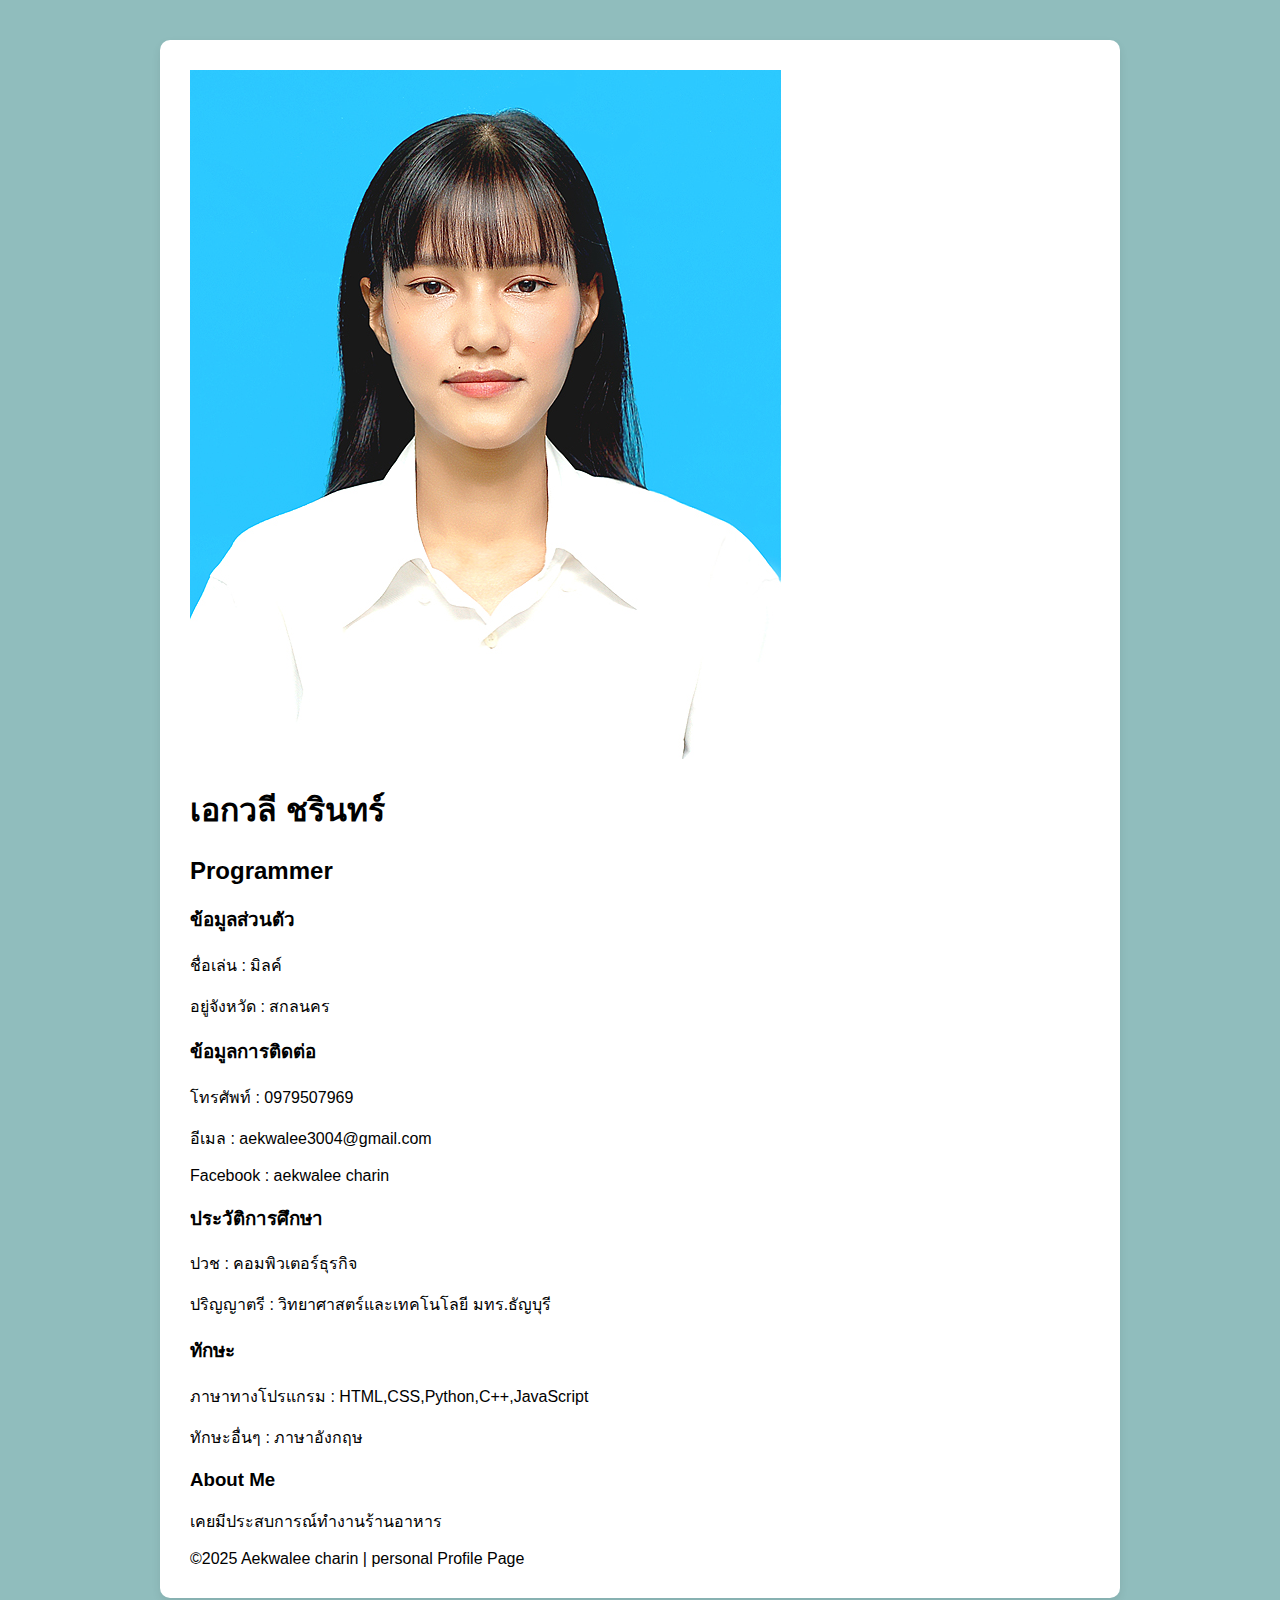
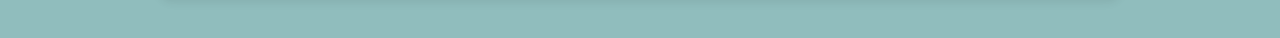
<file: index.html>
<!DOCTYPE html>
<html lang="th">
<head>
    <meta charset="UTF-8">
    <meta name="viewport" content="width=device-width, initial-scale=1.0">
    <title>ประวัติส่วนตัว</title>
</head>
<style>
    /*ตั้งค่าพื้นฐานของหน้าเว็บ*/
    body{
        font-family: 'Segoe UI', Tahoma, Geneva, Verdana, sans-serif;
        margin: 0;
        padding:0;
        background-color: rgb(144, 189, 189);
    }   
    .container {
        max-width: 900px;
        margin: 40px auto;
        background-color: #ffffff;
        border-radius: 10px;
        box-shadow: 0 4px 10px rgba(0,0,0,0.08);
        padding: 30px;
    }

</style>
<body>
    <div class="container">
        <div class="header">
            <img src="assets\images\profile.jpg" alt="รูปภาพโปรไฟล์">
            <h1>เอกวลี ชรินทร์</h1>
            <h2> Programmer </h2>
            <div class="row">
                <div class="column">
                    <h3>ข้อมูลส่วนตัว</h3>
                    <p>ชื่อเล่น : มิลค์</p>
                    <p>อยู่จังหวัด : สกลนคร</p>

                    <h3>ข้อมูลการติดต่อ</h3>
                    <p>โทรศัพท์ : 0979507969</p>
                    <p>อีเมล : aekwalee3004@gmail.com</p>
                    <p>Facebook : aekwalee charin</p>
                </div> 
                <div class="column">
                    <h3>ประวัติการศึกษา</h3>
                    <p>ปวช : คอมพิวเตอร์ธุรกิจ</p>
                    <p>ปริญญาตรี : วิทยาศาสตร์และเทคโนโลยี มทร.ธัญบุรี</p>

                    <h3>ทักษะ</h3>
                    <p>ภาษาทางโปรแกรม : HTML,CSS,Python,C++,JavaScript</p>
                    <p>ทักษะอื่นๆ : ภาษาอังกฤษ</p>
                </div>               
            </div>
            <h3>About Me</h3>
            <p>เคยมีประสบการณ์ทำงานร้านอาหาร</p>
            <div class="footer">
                &copy;2025 Aekwalee charin | personal Profile Page
            </div>
        </div>
    </div>
</body>
</html>
</file>
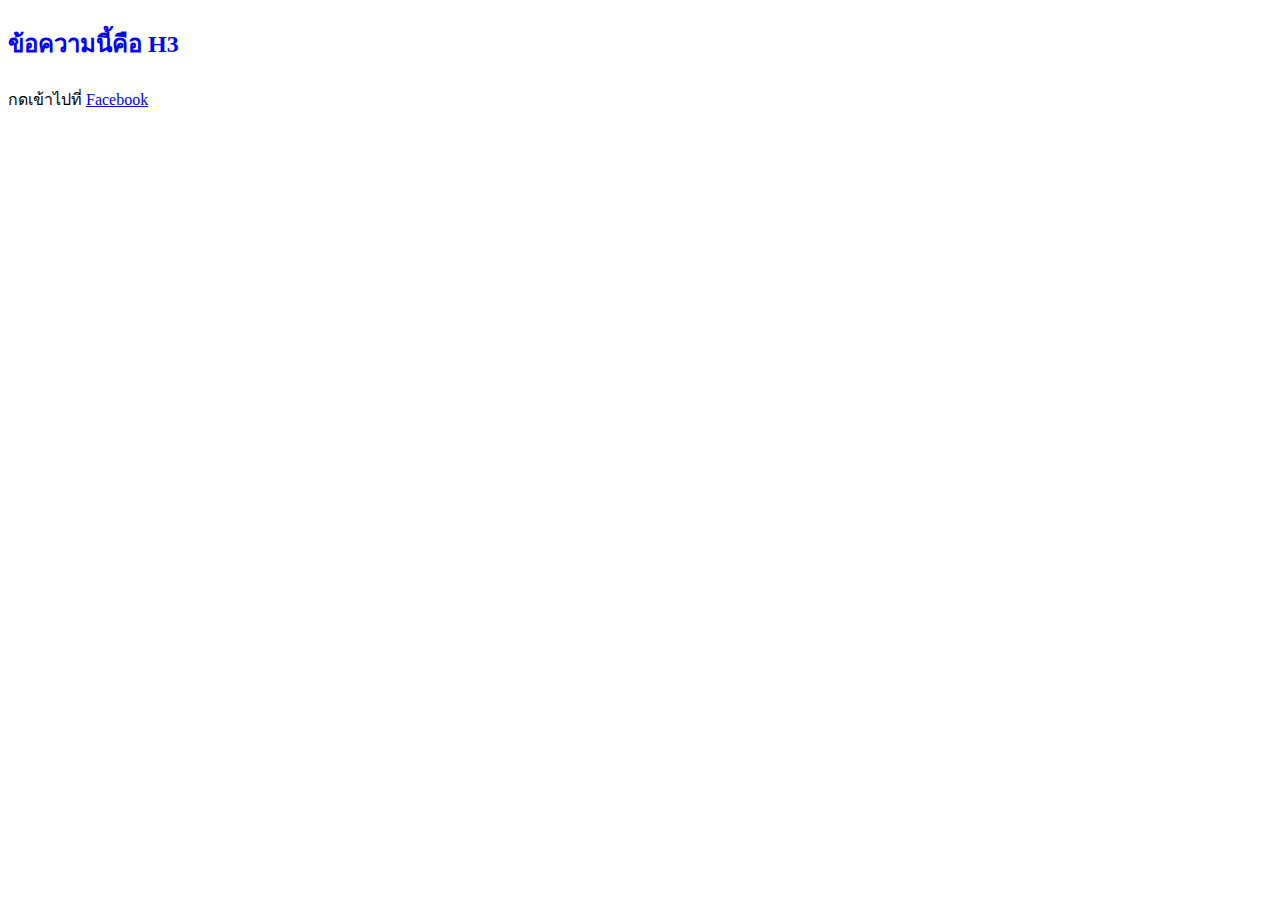
<file: LAB01/index.html>
<!DOCTYPE html>
<style>
    h3{
        color:blue;
        font-size: 24px;
    }
</style>
<html>
    <head>
        <title>This is Title</title>
</html>
<body>
    <h3>ข้อความนี้คือ H3</h3>
    <p>กดเข้าไปที่ <a href="https://www.facebook.com/">Facebook</a></p>
</body>
</html>
</file>
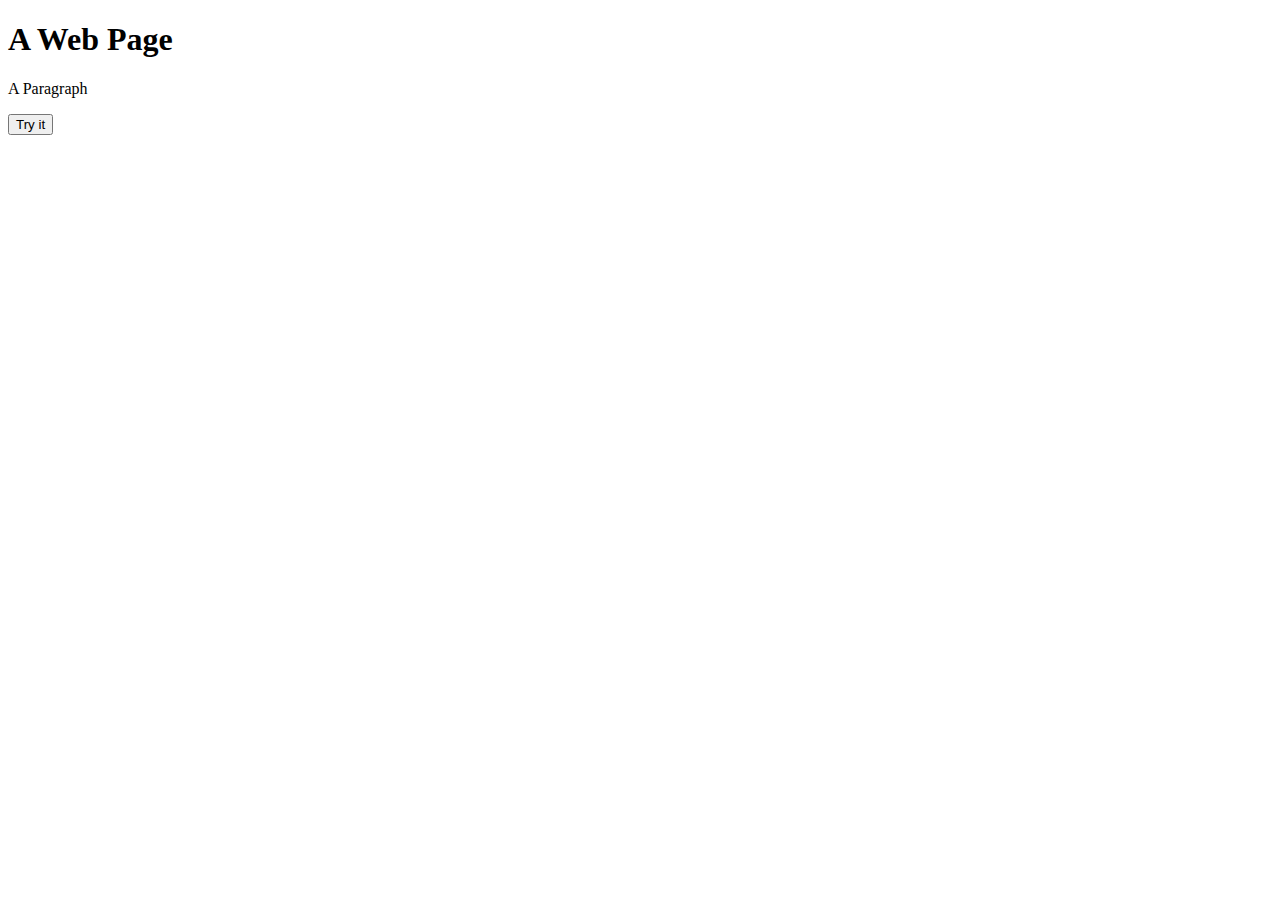
<file: LAB05/index.html>
<!DOCTYPE html>
<html>
<head>
<script>
    function myFunction() {
        document.getElementById("demo").innerHTML = "Paragraph changed"
    }
</script>
</head>
<body>
    <h1>A Web Page</h1>
    <p id="demo">A Paragraph</p>
    <button type="button" onclick="myFunction()">Try it</button>
   
</body>
</html>
 
<!-- dom = DOCUMENT OBJECT NOTATION
    คือ โครงสร้างของหน้าเว็บ html ที่ Browser สร้างขึ้นมาเพื่อ Javascript
    สามารถเข้าถึง แก้ไข และควบคุมหน้าเว็บได้
    หรืออธิบายอย่างง่าย DOM คือ สะพานเชื่อมระหว่างjavascript กับ html
    ทำไมต้องมี DOM
    ถ้ามี html อย่างเดียว จะมีแต่หน้าเว็บ โต้ตอบไม่ได้
    ถ้ามี javascript อย่างเดียว javascript จะไม่รู้จักหน้าเว็บ
   
    DOM ทำให้ Javascript สามารถ
    - อ่านข้อมูลจาก html ได้
    - เปลี่ยนเนื้อหาได้
    - เปลี่ยนรูปแปป class/style
    - ตอบสนองต่อการคลิก การพิมพ์ การเลื่อน-->
</file>
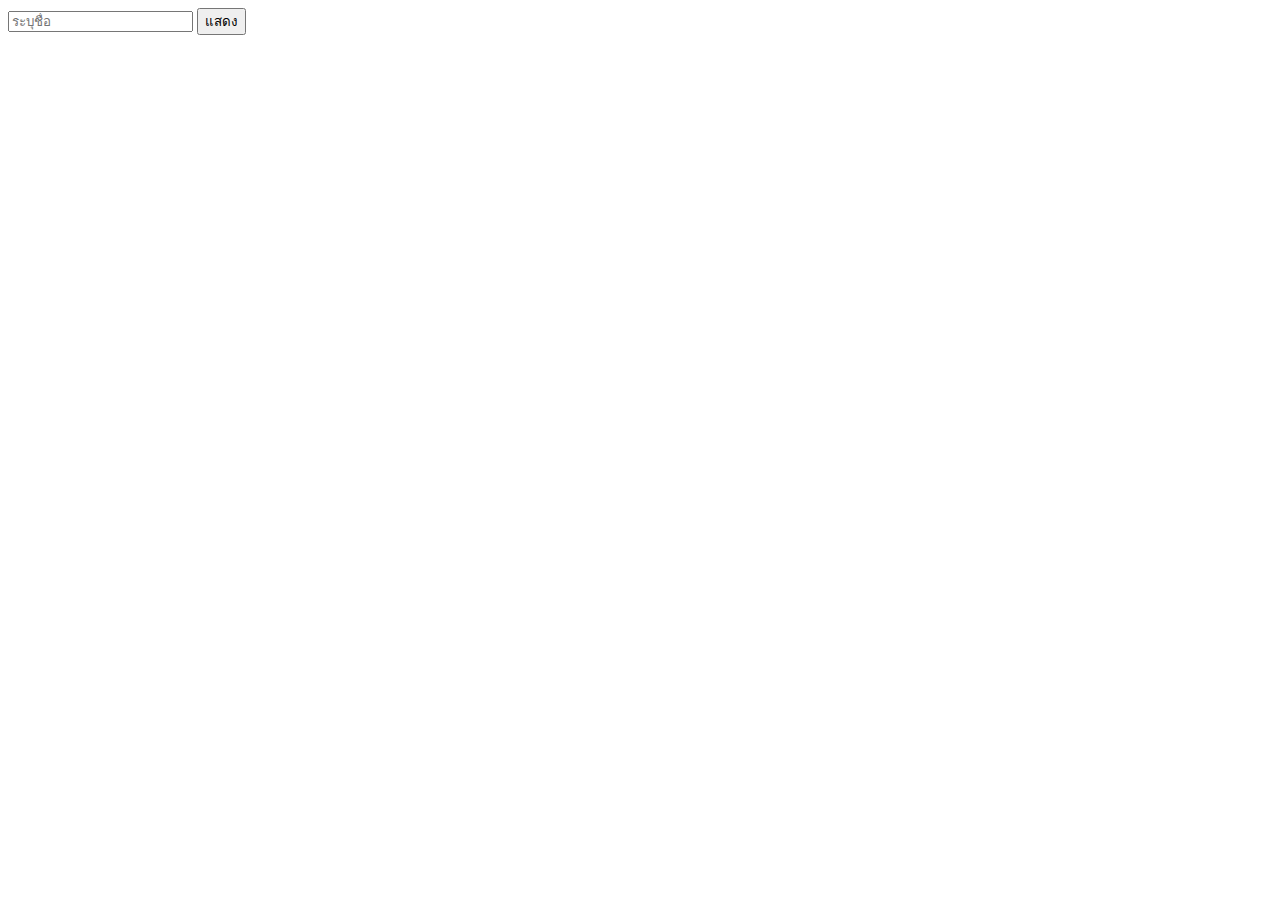
<file: LAB06/index2.html>
<!DOCTYPE html>
<html>
<head>

</head>
<body>
    <input id="name" type="Text" placeholder="ระบุชื่อ">
    <button id ="show">แสดง</button>
    <script>
        document.getElementById("show").addEventListener("click" , 
        function() {
            const name = document.getElementById("name").value;
            alert("สวัสดี"+name);
        }
        )
    </script>
</body>
</html>
</file>
<file: LAB06/index3.html>
<!DOCTYPE html>
<html>
<head>

</head>
<body>
<form id="email">
    <input id ="email" type ="email">
    <button type="submit">Submit</button>
</form>
<script>
    const form = document.getElementById("email");
    form.addEventListener("submit",
        function(event){
            event.preventDefault();
            alert("ฟอร์มถูกส่งแล้ว");
        }
    )
</script>
</body>
</html>
</file>
<file: LAB06/index4.html>
<!DOCTYPE html>
<html>
<head>

</head>
<body>
    <form>
        <label for="email">อีเมล : </label>
        <input id ="email" type="email" place="ระบุอีเมล">
    </form>
    <p id ="error"></p>
 <script>
    const email = document.getElementsByName("email").value;
    const error = document.getElementById("error");
    if (email === ""){
        error.textContent = "กรุณาระบุอีเมล";
    }
 </script>
</body>
</html>
</file>
